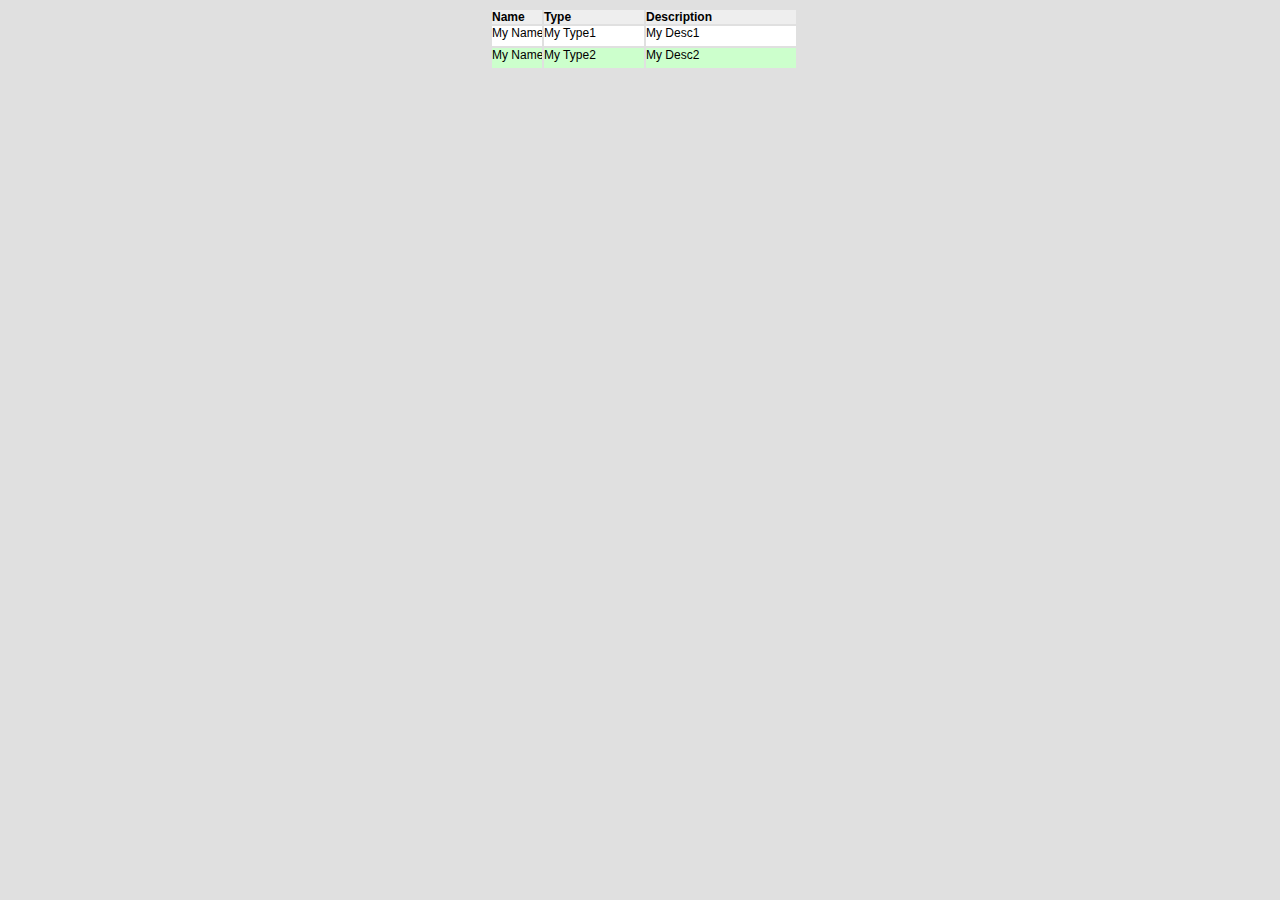
<file: jQuery/index.html>
<html>
	<head>
		<script type="text/javascript" src="js/jquery.js"></script>
		<script type="text/javascript" src="js/js.js"></script>
		<script type="text/javascript" src="js/jQuery.datagridPlugin.js"></script>
		<link rel="stylesheet" type="text/css" href="css/style.css">
	</head>
	<body>
		 <div class="wrapper">
		 	
		 	<table class="dataGridTable" cellpadding="0" cellpadding="5">
		 		
		 	</table>
		</div>
	</body>
</html>
</file>
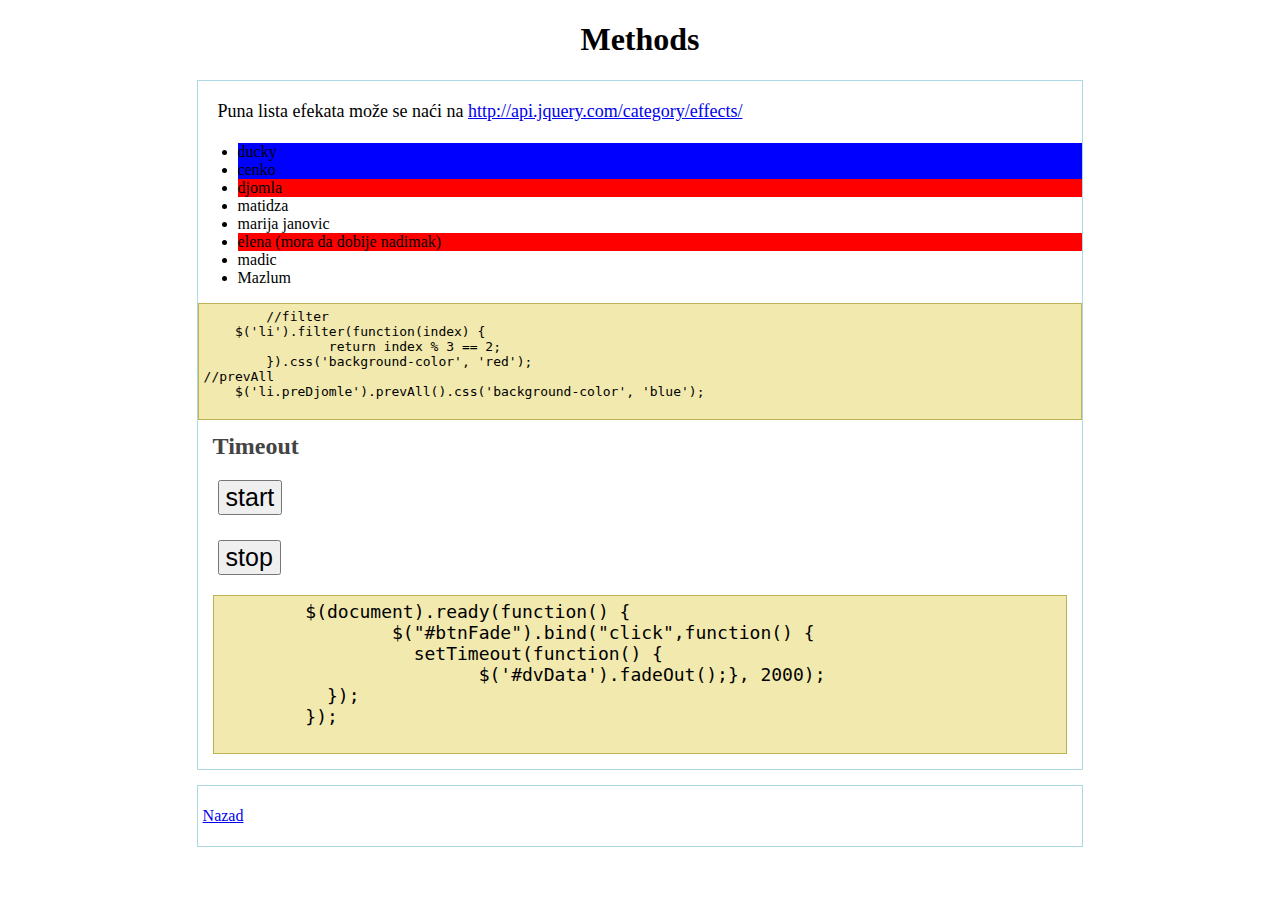
<file: jQuery/part2/part1-7.html>
<!--
To change this template, choose Tools | Templates
and open the template in the editor.
-->
<!DOCTYPE html>
<html>
    <head>
        <title>Events</title>
        <meta http-equiv="Content-Type" content="text/html; charset=UTF-8">
        <script src="js/jquery-1.9.1.min.js"
                type="text/javascript"></script>
        <script src="js/methods.js"
                type="text/javascript"></script>
        <link type='text/css' rel='stylesheet' 
              href='css/style.css'>
    </head>
    <body>
        <div id="header">
            <h1>Methods</h1>
        </div>
        <div id="content">
            <div class="row">
                <p class="text">
                    Puna lista efekata može se naći na 
                    <a href="http://api.jquery.com/category/effects/">
                        http://api.jquery.com/category/effects/
                    </a>
                </p>
                <ul>
					<li>ducky
					</li>
                    <li>cenko
                    </li>
                    <li class="preDjomle">djomla
                    </li>
                    <li>matidza
                    </li>
                    <li>marija janovic
                    </li>  
                    <li>elena (mora da dobije nadimak)
					</li>
                    <li>madic
                    </li>    
                    <li> Mazlum
                    </li> 
                </ul>
            </div>
                <pre class="code" id="showHideCode">
	//filter
    $('li').filter(function(index) {
		return index % 3 == 2;
	}).css('background-color', 'red');
//prevAll
    $('li.preDjomle').prevAll().css('background-color', 'blue');
	</pre>		
            <h2 id="showHide">Timeout</h2>
            <div class="row">
                <p class="text">
                    <button id="start">start</button>
                </p>
                <p class="text">
                    <button id="stop">stop</button>
                </p>
                <pre class="code" id="showHideCode">
	$(document).ready(function() { 
		$("#btnFade").bind("click",function() {
		  setTimeout(function() { 
			$('#dvData').fadeOut();}, 2000); 
	  });
	});
                </pre>
            </div>
		</div>
        <div id="footer">
            <p class="text">
                <a href="index.html" id="down">Nazad</a>
            </p>
        </div>
    </body>
</html>
</file>
<file: jQuery/css/style.css>
body {
	background-color: #E0E0E0;
}
body, td {
    Font-Family: Arial;
    Font-Size: 12px;
    Font-Weight-x: bold;
    Color-x: #002d62;
}
.wrapper {
	margin-left: auto;
	margin-right: auto;
	width: 300px;
}
.datagridHeadCell{
    font-family: Arial;
    font-weight: bold;
    background-color : #eeeeee;
}
.datagridOddRow {
	background-color : #ccffcc;
    background-color-x : #ffffff;
    overflow-x : hidden;
}
.datagridEvenRow {
	background-color : #ffffff;
}
.datagridCell {
    overflow : hidden;
    float    : left;
    height   : 20px;
    width    : 50px;
    white-space:nowrap;
}
.datagridSelectedRow {
    background-color : #ccccff;
}
</file>
<file: jQuery/part2/css/style.css>
/* 
    Document   : style
    Created on : May 10, 2013, 12:33:38 PM
    Author     : propulsion
    Description:
        Purpose of the stylesheet follows.
*/

root { 
    display: block;
}

#header, #content, #footer {
    margin: auto;
    width: 70%;
}

#header {
    text-align: center;
}

#content, #footer{
    border: #ADD8E6  1px solid;
    margin-bottom: 15px;
}

#content h2 {
    margin: auto;
    color: #444444;
    margin-left: 15px;
}

.row p, .row pre {
    margin: 15px;
    font-size: 18px;
}

.text {
    padding: 5px
}

.code {
    background-color: #F2E9AE;
    border: #BFB156 1px solid;
    padding: 5px;
}

#content ol li a{
    font-size: 20px;
    text-decoration: none;
}

button {
    font-size: 25px;
}
</file>
